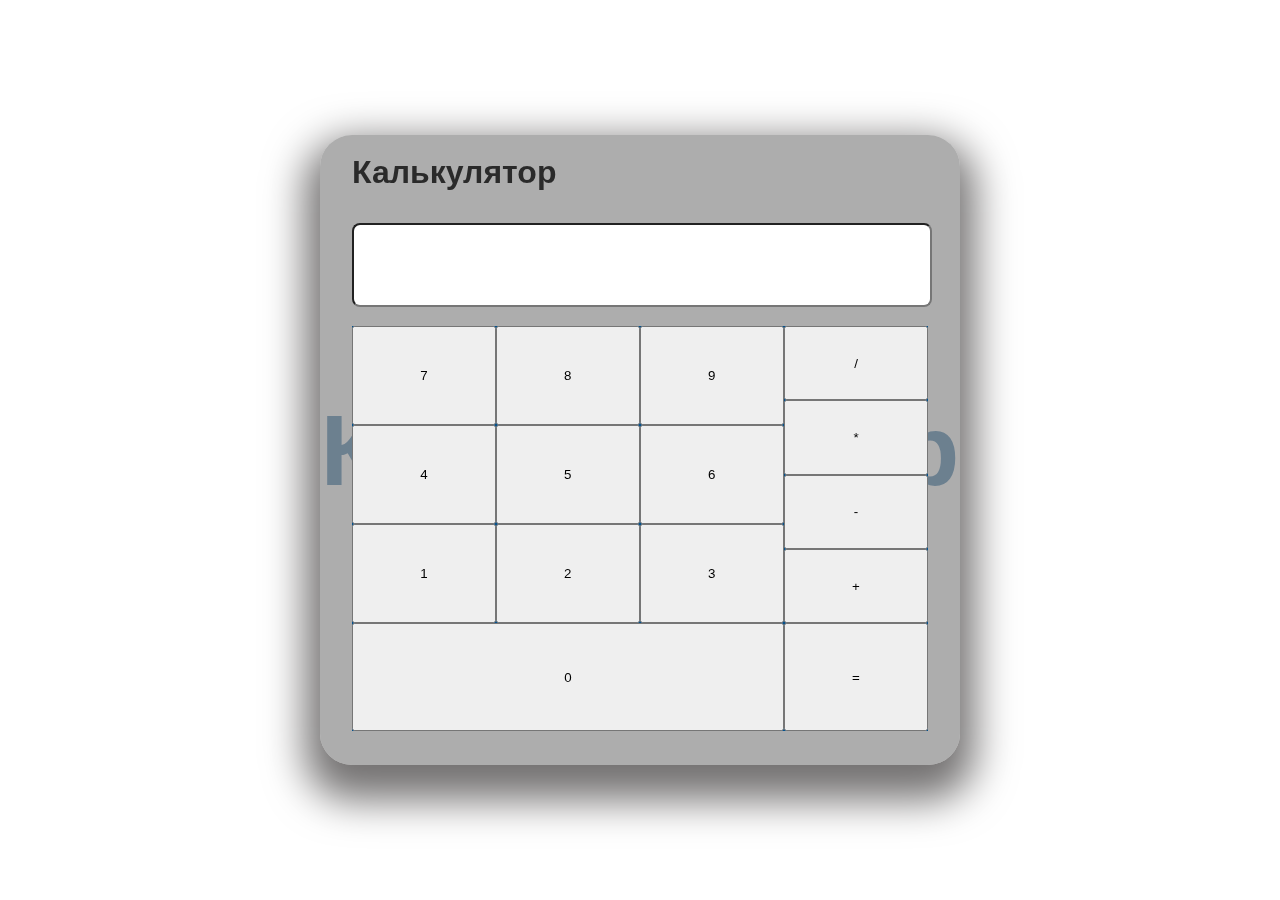
<file: main.html>
<!DOCTYPE html>
<html lang="en">
  <head>
    <meta charset="UTF-8" />
    <meta name="viewport" content="width=device-width, initial-scale=1.0" />
    <title>+Prompt</title>
    <link rel="stylesheet" href="./main.css" />
  </head>
  <body>
    <div class="homeTxt">
      <button class="homeBtn">Калькулятор</button>
    </div>
    <div id="myCalculator">
      <div class="calculator">
        <h1 class="log">Калькулятор</h1>
        <div class="inp">
          <input type="number" name="" id="" />
        </div>
        <div class="btns">
          <div class="numbers">
            <button id="num" class="num7">7</button>
            <button id="num" class="num8">8</button>
            <button id="num" class="num9">9</button>
            <button id="num" class="num4">4</button>
            <button id="num" class="num5">5</button>
            <button id="num" class="num6">6</button>
            <button id="num" class="num1">1</button>
            <button id="num" class="num2">2</button>
            <button id="num" class="num3">3</button>
            <button id="num" class="zero">0</button>
          </div>
          <div class="funcs">
            <button id="funcs" class="divisions">/</button>
            <button id="funcs" class="rmultiplicationow">*</button>
            <button id="funcs" class="minus">-</button>
            <button id="funcs" class="plus">+</button>
            <button id="funcs" class="equals">=</button>
          </div>
        </div>
      </div>
    </div>

    <script src="./main.js"></script>
  </body>
</html>
</file>
<file: main.css>
* {
  margin: 0;
  padding: 0;
  font-family: sans-serif;
}
body {
  width: 100%;
  height: 100vh;
  overflow: hidden;
  .homeTxt {
    width: 100%;
    height: 100vh;
    display: flex;
    justify-content: center;
    align-items: center;
    button {
      border: none;
      background: none;
      font-size: 100px;
      font-weight: bolder;
      color: #03518d89;
      cursor: pointer;
    }
    button:hover {
      letter-spacing: 5px;
      color: transparent;
      -webkit-text-stroke: 4px #03518dbb;
      text-shadow: #03518d 0px 18px 20px;
      transition: 1s;
    }
    button:active {
      color: #038d8b53;
      -webkit-text-stroke: 4px #03828dbb;
      text-shadow: #03518d 0px 7px 10px;
      letter-spacing: 5px;
      transition: 0.1s;
    }
  }
  .calculator {
    width: 50%;
    height: 70vh;
    position: fixed;
    left: 25%;
    top: 15vh;
    background: #60606084;
    border-radius: 5%;
    box-shadow: 0 20px 40px 15px #747272;
    .log {
      color: #0c0c0ccf;
      margin-left: 5%;
      margin-top: 3%;
    }
    .inp {
      width: 100%;
      height: 15vh;
      input[type="number"] {
        width: 86%;
        height: 6vh;
        border-radius: 8px;
        margin: 5% 5% 10%;
        padding: 2%;
        text-align: right;
        font-size: 250%;
      }
      input[type="number"]:focus {
        outline: none;
      }
      input[type="number"]::-webkit-outer-spin-button,
      input[type="number"]::-webkit-inner-spin-button {
        -webkit-appearance: none;
        margin: 0;
      }
    }
    .btns {
      width: 90%;
      height: 45vh;
      background: #03518d;
      margin-left: 5%;
      display: flex;
      .numbers {
        display: flex;
        flex-wrap: wrap;
        width: 75%;
        .zero {
          width: 100%;
          height: 12vh;
        }
        .num1,
        .num2,
        .num3,
        .num4,
        .num5,
        .num6,
        .num7,
        .num8,
        .num9 {
          width: 33.3%;
          height: 11vh;
        }
      }
      .funcs {
        display: flex;
        flex-wrap: wrap;
        width: 25%;
        height: 45px;
        .divisions,
        .rmultiplicationow,
        .minus,
        .plus {
          width: 100%;
          height: 8.25vh;
        }
        .equals {
          width: 100%;
          height: 12vh;
        }
      }
    }
  }
}
</file>
